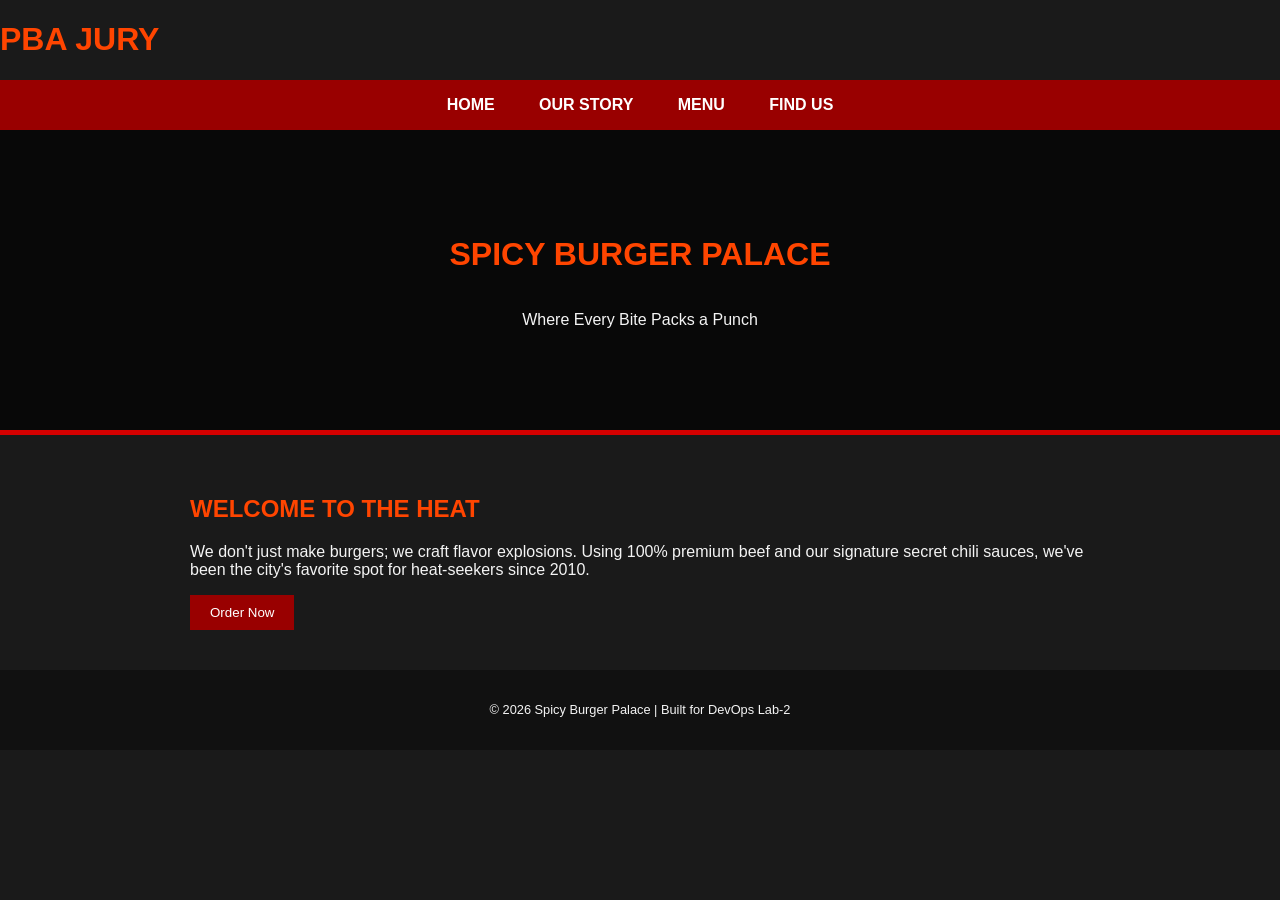
<file: index.html>
<!DOCTYPE html>
<html lang="en">
<head>
    <meta charset="UTF-8">
    <title>Spicy Burger Palace | Home</title>
    <link rel="stylesheet" href="style.css">
</head>
<body>
    <h1>PBA Jury</h1>
    <nav>
        <a href="index.html">Home</a>
        <a href="about.html">Our Story</a>
        <a href="menu.html">Menu</a>
        <a href="contact.html">Find Us</a>
    </nav>

    <header>
        <h1>Spicy Burger Palace</h1>
        <p>Where Every Bite Packs a Punch</p>
    </header>

    <div class="container">
        <h2>Welcome to the Heat</h2>
        <p>We don't just make burgers; we craft flavor explosions. Using 100% premium beef and our signature secret chili sauces, we've been the city's favorite spot for heat-seekers since 2010.</p>
        <button style="background:#990000; color:white; padding:10px 20px; border:none; cursor:pointer;">Order Now</button>
    </div>

    <footer>
        <p>&copy; 2026 Spicy Burger Palace | Built for DevOps Lab-2</p>
    </footer>
</body>
</html>
</file>
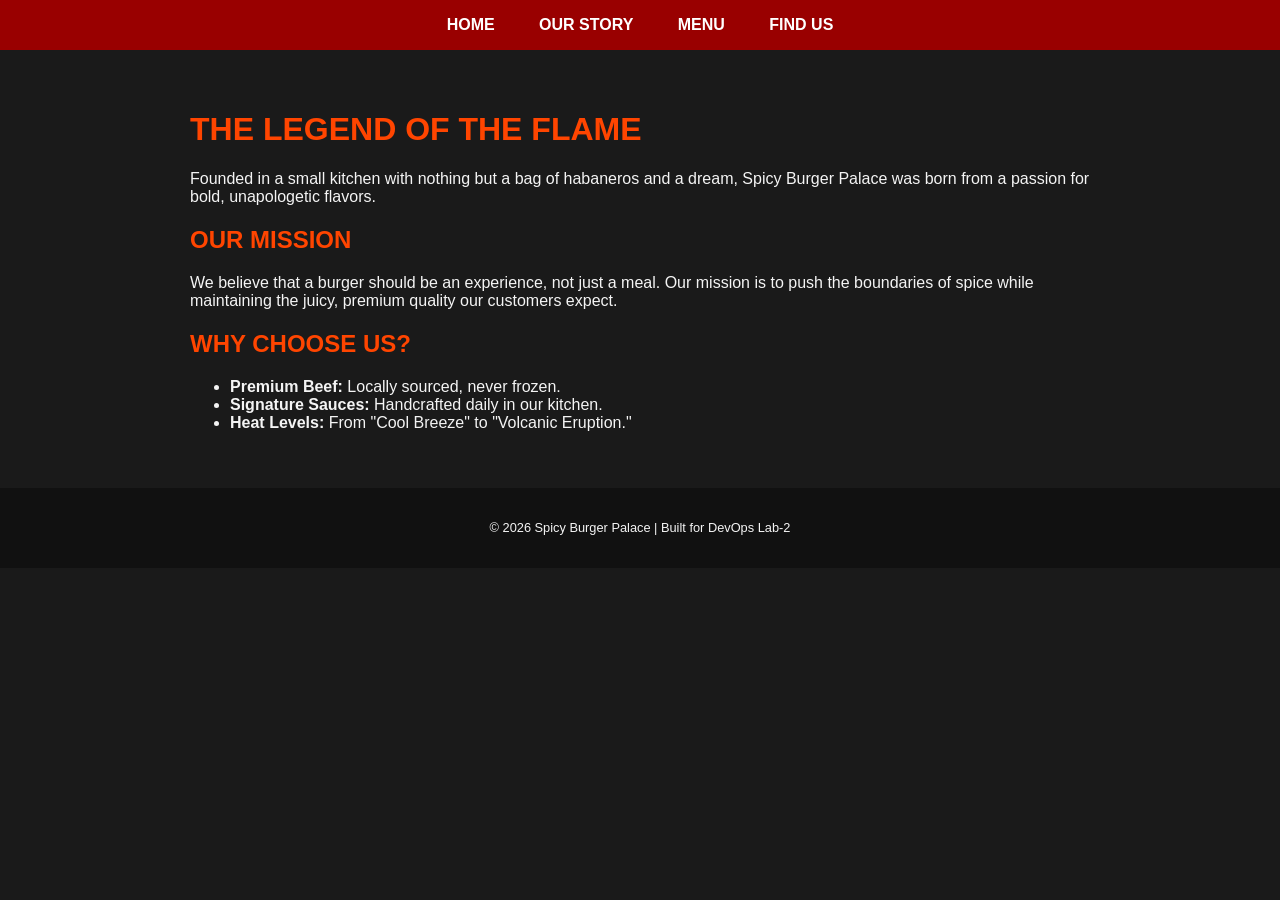
<file: about.html>
<!DOCTYPE html>
<html lang="en">
<head>
    <meta charset="UTF-8">
    <title>Our Story | Spicy Burger Palace</title>
    <link rel="stylesheet" href="style.css">
</head>
<body>
    <nav>
        <a href="index.html">Home</a>
        <a href="about.html">Our Story</a>
        <a href="menu.html">Menu</a>
        <a href="contact.html">Find Us</a>
    </nav>

    <div class="container">
        <h1>The Legend of the Flame</h1>
        <p>Founded in a small kitchen with nothing but a bag of habaneros and a dream, Spicy Burger Palace was born from a passion for bold, unapologetic flavors.</p>

        <h2>Our Mission</h2>
        <p>We believe that a burger should be an experience, not just a meal. Our mission is to push the boundaries of spice while maintaining the juicy, premium quality our customers expect.</p>

        <h2>Why Choose Us?</h2>
        <ul>
            <li><strong>Premium Beef:</strong> Locally sourced, never frozen.</li>
            <li><strong>Signature Sauces:</strong> Handcrafted daily in our kitchen.</li>
            <li><strong>Heat Levels:</strong> From "Cool Breeze" to "Volcanic Eruption."</li>
        </ul>
    </div>

    <footer>
        <p>&copy; 2026 Spicy Burger Palace | Built for DevOps Lab-2</p>
    </footer>
</body>
</html>
</file>
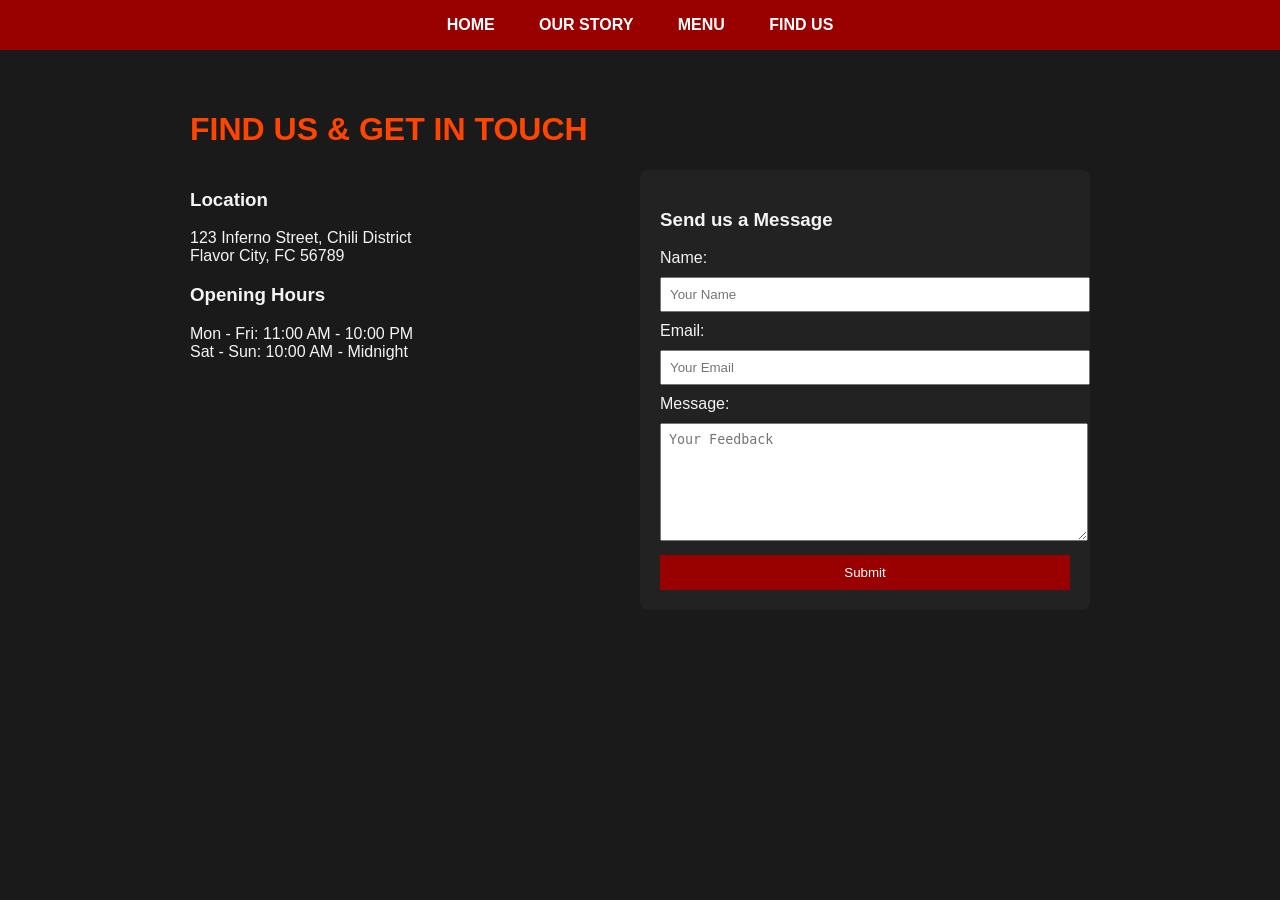
<file: contact.html>
<!DOCTYPE html>
<html lang="en">
<head>
    <meta charset="UTF-8">
    <title>Contact Us | Spicy Burger Palace</title>
    <link rel="stylesheet" href="style.css">
</head>
<body>
    <nav>
        <a href="index.html">Home</a>
        <a href="about.html">Our Story</a>
        <a href="menu.html">Menu</a>
        <a href="contact.html">Find Us</a>
    </nav>

    <div class="container">
        <h1>Find Us & Get in Touch</h1>

        <div style="display: flex; gap: 40px; flex-wrap: wrap;">
            <div style="flex: 1; min-width: 300px;">
                <h3>Location</h3>
                <p>123 Inferno Street, Chili District<br>Flavor City, FC 56789</p>

                <h3>Opening Hours</h3>
                <p>Mon - Fri: 11:00 AM - 10:00 PM<br>Sat - Sun: 10:00 AM - Midnight</p>
            </div>

            <div style="flex: 1; min-width: 300px; background: #222; padding: 20px; border-radius: 8px;">
                <h3>Send us a Message</h3>
                <form>
                    <label>Name:</label><br>
                    <input type="text" placeholder="Your Name" style="width: 100%; padding: 8px; margin: 10px 0;"><br>

                    <label>Email:</label><br>
                    <input type="email" placeholder="Your Email" style="width: 100%; padding: 8px; margin: 10px 0;"><br>

                    <label>Message:</label><br>
                    <textarea placeholder="Your Feedback" style="width: 100%; padding: 8px; margin: 10px 0; height: 100px;"></textarea><br>

                    <button type="button" style="background:#990000; color:white; padding:10px 20px; border:none; cursor:pointer; width: 100%;">Submit</button>
                </form>
            </div>
        </div>
    </div>
</body>
</html>
</file>
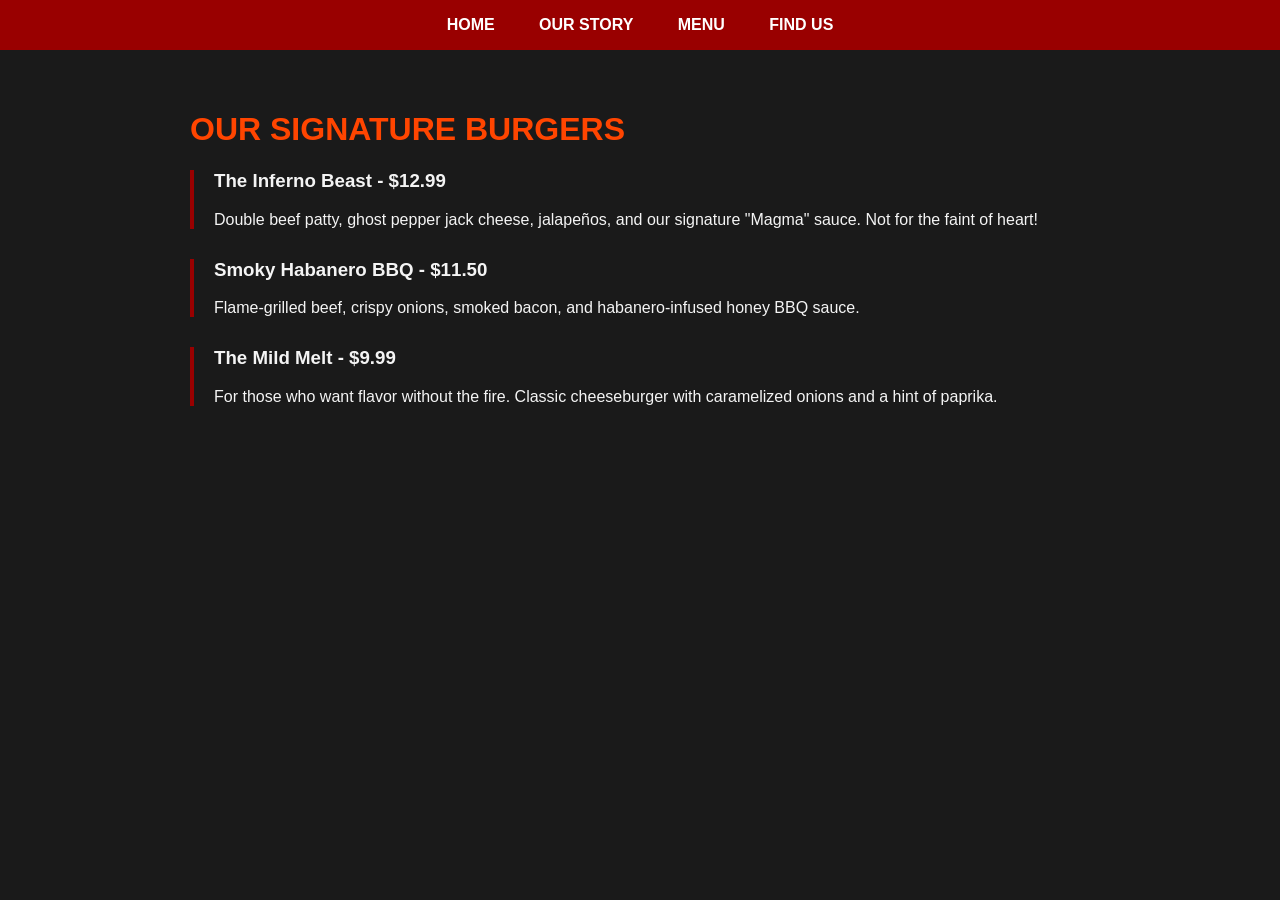
<file: menu.html>
<!DOCTYPE html>
<html lang="en">
<head>
    <meta charset="UTF-8">
    <title>Menu | Spicy Burger Palace</title>
    <link rel="stylesheet" href="style.css">
</head>
<body>
    <nav>
        <a href="index.html">Home</a>
        <a href="about.html">Our Story</a>
        <a href="menu.html">Menu</a>
        <a href="contact.html">Find Us</a>
    </nav>

    <div class="container">
        <h1>Our Signature Burgers</h1>
        
        <div class="menu-item">
            <h3>The Inferno Beast - $12.99</h3>
            <p>Double beef patty, ghost pepper jack cheese, jalapeños, and our signature "Magma" sauce. Not for the faint of heart!</p>
        </div>

        <div class="menu-item">
            <h3>Smoky Habanero BBQ - $11.50</h3>
            <p>Flame-grilled beef, crispy onions, smoked bacon, and habanero-infused honey BBQ sauce.</p>
        </div>

        <div class="menu-item">
            <h3>The Mild Melt - $9.99</h3>
            <p>For those who want flavor without the fire. Classic cheeseburger with caramelized onions and a hint of paprika.</p>
        </div>
    </div>
</body>
</html>
</file>
<file: style.css>
/* style.css */
body {
    font-family: 'Segoe UI', Tahoma, Geneva, Verdana, sans-serif;
    background-color: #1a1a1a; /* Charcoal Black */
    color: #f4f4f4;
    margin: 0;
    padding: 0;
}

nav {
    background-color: #990000; /* Deep Spicy Red */
    padding: 1rem;
    text-align: center;
}

    nav a {
        color: white;
        text-decoration: none;
        margin: 0 20px;
        font-weight: bold;
        text-transform: uppercase;
    }

        nav a:hover {
            color: #ffcc00; /* Burger Yellow/Gold */
        }

header {
    background: linear-gradient(rgba(0,0,0,0.7), rgba(0,0,0,0.7)), url('https://images.unsplash.com/photo-1571091718767-18b5b1457add?ixlib=rb-1.2.1&auto=format&fit=crop&w=1352&q=80');
    background-size: cover;
    height: 300px;
    display: flex;
    flex-direction: column;
    justify-content: center;
    align-items: center;
    text-align: center;
    border-bottom: 5px solid #d40000;
}

.container {
    padding: 40px;
    max-width: 900px;
    margin: auto;
}

h1, h2 {
    color: #ff4500; /* Orange-Red Flame */
    text-transform: uppercase;
}

.menu-item {
    border-left: 4px solid #990000;
    padding-left: 20px;
    margin-bottom: 30px;
}

footer {
    text-align: center;
    padding: 20px;
    background-color: #111;
    font-size: 0.8rem;
}
s
</file>
